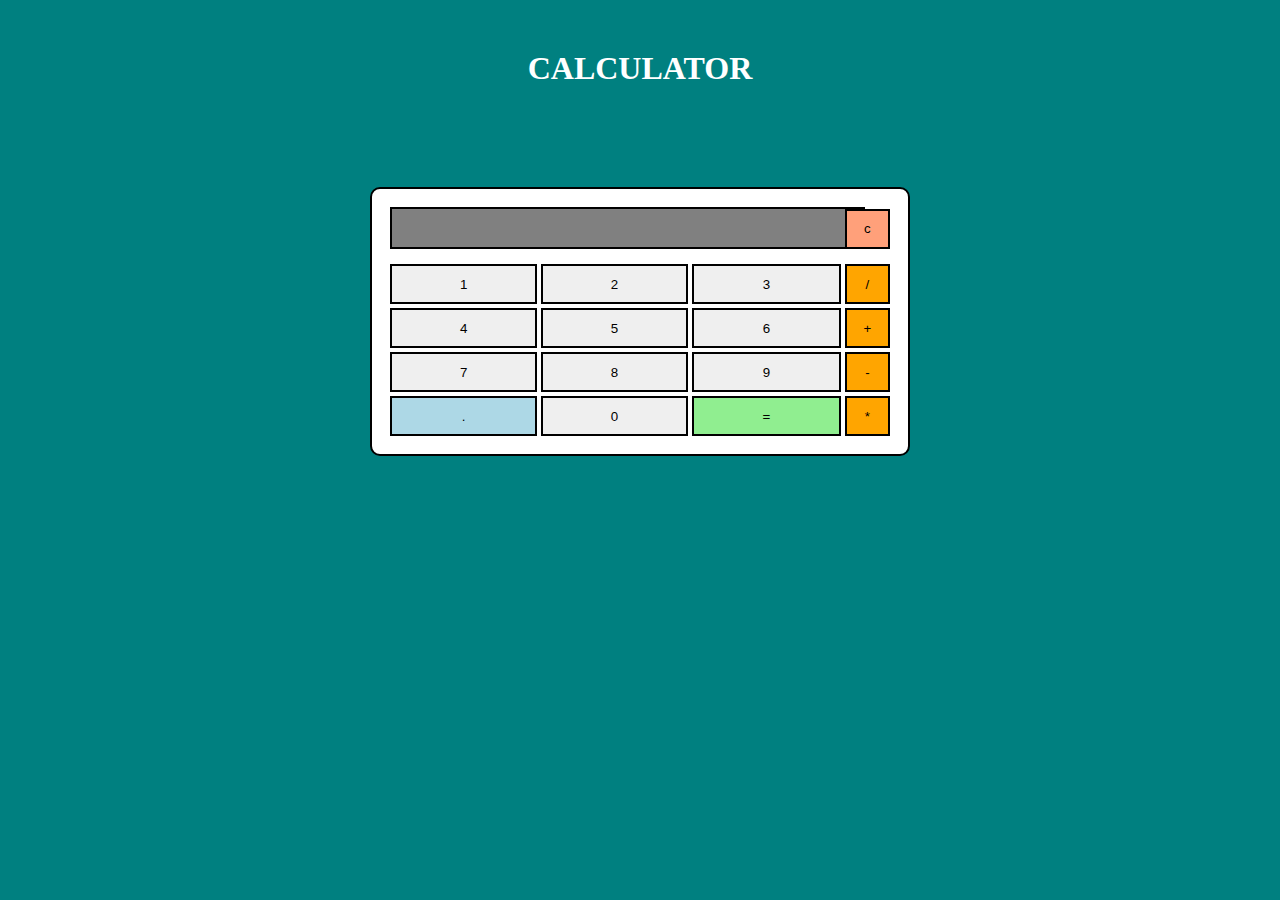
<file: index.html>
<!DOCTYPE html>
<html lang="en">
<head>
    <meta charset="UTF-8">
    <meta http-equiv="X-UA-Compatible" content="IE=edge">
    <meta name="viewport" content="width=device-width, initial-scale=1.0">
    <title>CALCULATOR</title>
    <link rel="stylesheet" href="style.css">
</head>
<body>
    <h1>CALCULATOR</h1>
    <div class="container">
        <table>
            <tr>
                <td colspan="3"><input type="text" id="result" class="screen"></td>
                <td> <input type="button" value="c" onclick="clearScreen()" class="clear"></td>
            </tr>
            <tr>
                <td><input type="button" value="1" onclick="display('1')" class="number"></td>
                <td> <input type="button" value="2" onclick="display('2')" class="number"></td>
                <td> <input type="button" value="3" onclick="display('3')" class="number"></td>
                <td> <input type="button" value="/" onclick="display('/')" class="operator"></td>
            </tr>
            <tr>
                <td><input type="button" value="4" onclick="display('4')" class="number"></td>
                <td><input type="button" value="5" onclick="display('5')" class="number"></td>
                <td><input type="button" value="6" onclick="display('6')" class="number"></td>
                <td><input type="button" value="+" onclick="display('+')" class="operator"></td> 
            </tr>
            <tr>
                <td><input type="button" value="7" onclick="display('7')" class="number"></td>
                <td><input type="button" value="8" onclick="display('8')" class="number"></td>
                <td><input type="button" value="9" onclick="display('9')" class="number"></td>
                <td><input type="button" value="-" onclick="display('-')" class="operator"></td>
            </tr>
            <tr>
                <td><input type="button" value="." onclick="display('.')" class="decimal"></td>
                <td><input type="button" value="0" onclick="display('0')" class="number"></td>
                <td><input type="button" value="=" onclick="equate()" class="equal"></td>
                <td><input type="button" value="*" onclick="display('*')" class="operator"></td>
            </tr>
        </table>
    </div>
    <script src="script.js"></script>
</body>
</html>
</file>
<file: style.css>
body{
    text-align: center;
    background-color: teal;
}
h1{
    text-align: center;
    color: white;
    margin-top: 50px;
}
.screen{
    background-color: gray;
    border: solid black 2px;
    color: white;
    font-size: medium;
    width: 100%;
    cursor: default;
    padding: 10px;
    margin: auto;
    margin-bottom: 11px;
  
}
input[type="button"]:hover{
    background-color: whitesmoke;
}
input[type="button"]:active{
    background-color: orangered;
}
.operator{
    background-color: orange;
    padding: 5px;
    color: black;
    border:solid black 2px;
    width: 100%;
    height: 40px;
    cursor: pointer;

}
.number{
    padding: 5px;
    height: 40px;
    color: black;
    border : solid black 2px;
    width: 100%;
    cursor: pointer;
}
.decimal{
    background-color:lightblue;
    padding: 5px;
    color: black;
    border:solid black 2px;
    width: 100%;
    height: 40px;
    cursor: pointer;
}
.clear{
    background-color:lightsalmon;
    padding: 5px;
    color: black;
    border:solid black 2px;
    width: 100%;
    height: 40px;
    margin:auto;
    cursor: pointer;
    margin-bottom: 10px;
}
.equal{
    background-color: lightgreen;
    padding: 5px;
    color: black;
    border:solid black 2px;
    width: 100%;
    height: 40px;
    cursor: pointer;
}
.container{
    background-color: white;
    padding: 15px;
    color: black;
    border:solid black 2px;
    width: 40%;
   display: block;
   align-self: center;  
   border-radius: 10px;
   box-shadow: 5x 10px 20px black;
   margin: 100px auto;
}
table{
    width: 100%;
}
</file>
